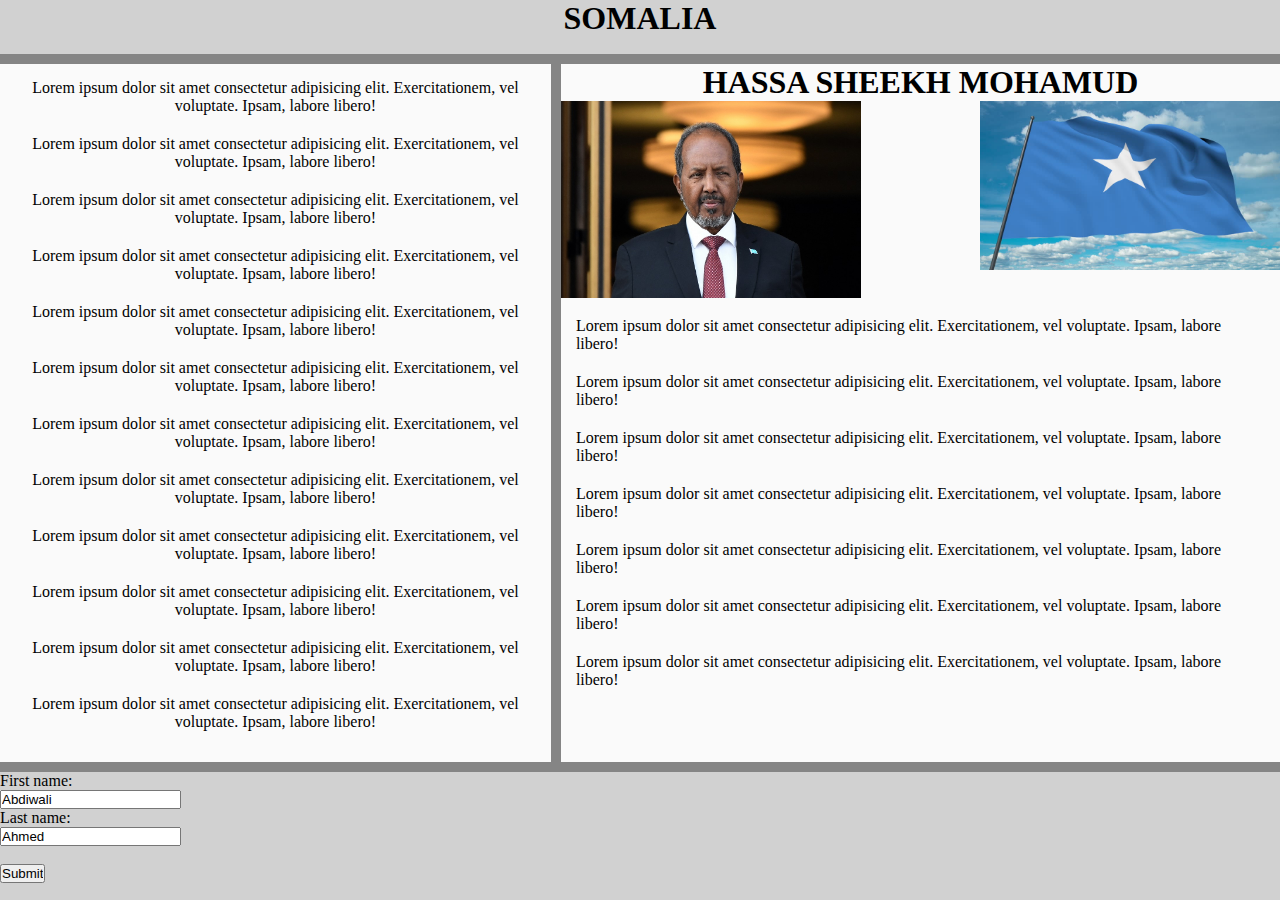
<file: index.html>
<!DOCTYPE html>
<html lang="se">
<head>
    <meta charset="UTF-8">
    <meta name="viewport" content="width=device-width, initial-scale=1.0">
    <title>Document</title>
    <link rel="stylesheet" href="upp.css">

<head>

<body>
    <div class="container">

            <header>
                <h1>Somalia</h1>
            </header>
            <main>
                <p>Lorem ipsum dolor sit amet consectetur adipisicing elit. Exercitationem, vel voluptate. Ipsam, labore libero!</p>
                <p>Lorem ipsum dolor sit amet consectetur adipisicing elit. Exercitationem, vel voluptate. Ipsam, labore libero!</p>
                <p>Lorem ipsum dolor sit amet consectetur adipisicing elit. Exercitationem, vel voluptate. Ipsam, labore libero!</p>
                <p>Lorem ipsum dolor sit amet consectetur adipisicing elit. Exercitationem, vel voluptate. Ipsam, labore libero!</p>
                <p>Lorem ipsum dolor sit amet consectetur adipisicing elit. Exercitationem, vel voluptate. Ipsam, labore libero!</p>
                <p>Lorem ipsum dolor sit amet consectetur adipisicing elit. Exercitationem, vel voluptate. Ipsam, labore libero!</p>
                <p>Lorem ipsum dolor sit amet consectetur adipisicing elit. Exercitationem, vel voluptate. Ipsam, labore libero!</p>
                <p>Lorem ipsum dolor sit amet consectetur adipisicing elit. Exercitationem, vel voluptate. Ipsam, labore libero!</p>
                <p>Lorem ipsum dolor sit amet consectetur adipisicing elit. Exercitationem, vel voluptate. Ipsam, labore libero!</p>
                <p>Lorem ipsum dolor sit amet consectetur adipisicing elit. Exercitationem, vel voluptate. Ipsam, labore libero!</p>
                <p>Lorem ipsum dolor sit amet consectetur adipisicing elit. Exercitationem, vel voluptate. Ipsam, labore libero!</p>
                <p>Lorem ipsum dolor sit amet consectetur adipisicing elit. Exercitationem, vel voluptate. Ipsam, labore libero!</p>
            </main>
            <aside>
                <h1>Hassa Sheekh Mohamud</h1>
                <img class="somalia" src="Somalia-president-washington-Sep-2022-AFP.jpg" alt="Somalia">
                <img class="flagga" src="flagga.jfif" alt="">

                <p>Lorem ipsum dolor sit amet consectetur adipisicing elit. Exercitationem, vel voluptate. Ipsam, labore libero!</p>
                <p>Lorem ipsum dolor sit amet consectetur adipisicing elit. Exercitationem, vel voluptate. Ipsam, labore libero!</p>
                <p>Lorem ipsum dolor sit amet consectetur adipisicing elit. Exercitationem, vel voluptate. Ipsam, labore libero!</p>
                <p>Lorem ipsum dolor sit amet consectetur adipisicing elit. Exercitationem, vel voluptate. Ipsam, labore libero!</p>
                <p>Lorem ipsum dolor sit amet consectetur adipisicing elit. Exercitationem, vel voluptate. Ipsam, labore libero!</p>
                <p>Lorem ipsum dolor sit amet consectetur adipisicing elit. Exercitationem, vel voluptate. Ipsam, labore libero!</p>
                <p>Lorem ipsum dolor sit amet consectetur adipisicing elit. Exercitationem, vel voluptate. Ipsam, labore libero!</p>
            </aside>
            <footer>
                <form action="/action_page.php">
                    <label for="fname">First name:</label><br>
                    <input type="text" id="fname" name="fname" value="Abdiwali"><br>
                    <label for="lname">Last name:</label><br>
                    <input type="text" id="lname" name="lname" value="Ahmed"><br><br>
                    <input type="submit" value="Submit">
                  </form> 
            </footer>
            
  


    </div>
    
    
</body>
</html>
</file>
<file: upp.css>
*{
   margin:0;
   padding:0;
}
.container{
    display: grid;
    height: 100vh;
    background-color:rgb(133, 133, 133);
    gap:10px;
    grid-template-areas: 
    "header header"
    "main sidebar"
    "footer footer";
}

header{
    background-color: rgb(209, 209, 209);
    grid-area: header;
}
main{
    background-color: rgb(250, 250, 250);
    grid-area: main;
}

main p{
    text-align: center;
    margin: 10px;
    padding:5px;
}
aside{
    grid-area: sidebar;
    background-color: rgb(250, 250, 250);
}

aside p{
    margin:10px;
    padding:5px;
    padding:5px;
    
    
}
h1{
    text-align: center;
    text-transform:uppercase ;

}
footer{
    background-color: rgb(209, 209, 209);
    grid-area: footer;
}

.somalia{
    width: 300px;
}
.flagga{
    width:300px;
    float:right;
    display:block;
    margin-left: auto;
    margin-right: auto;
    
    
}
</file>
